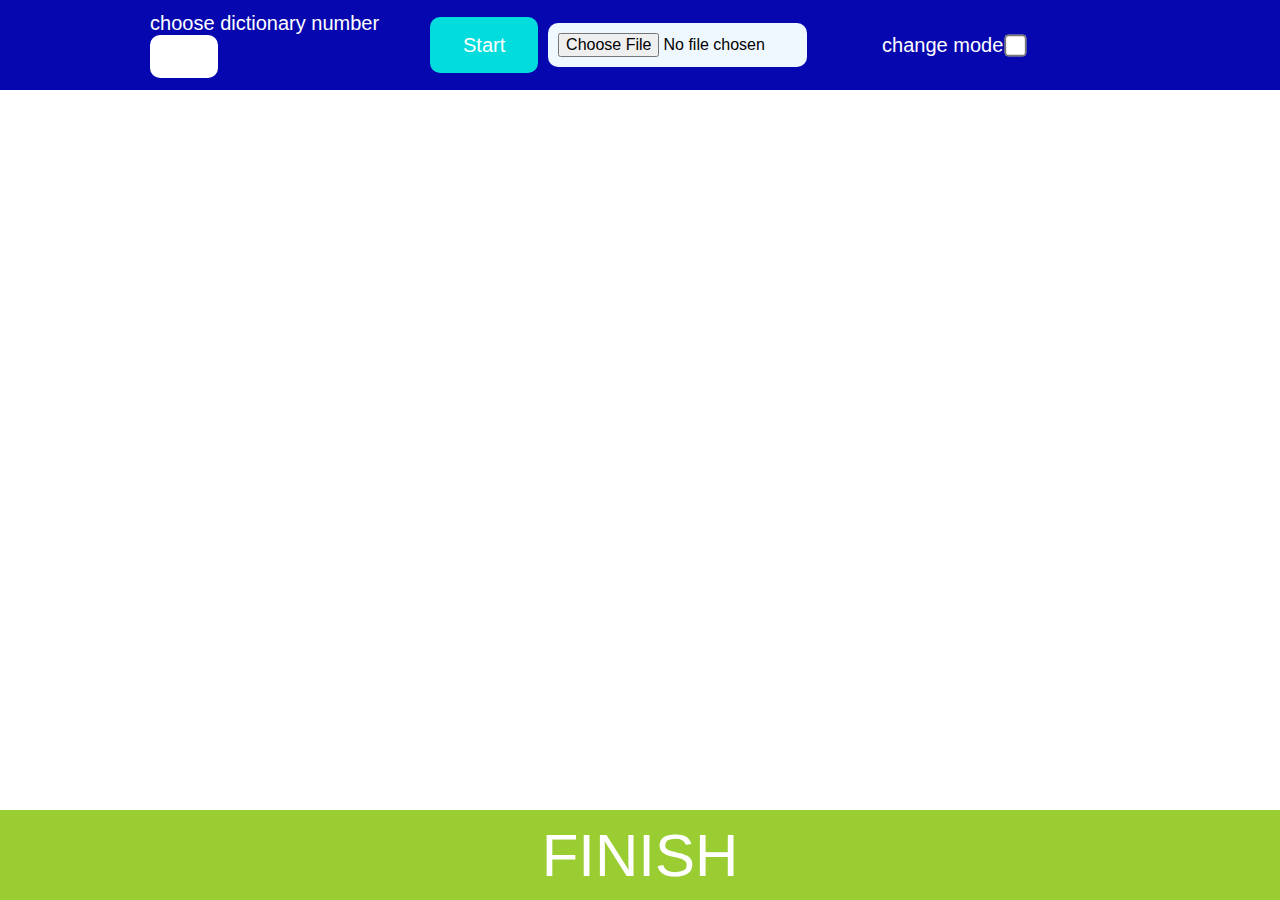
<file: index.html>
<!DOCTYPE html>
<html lang="en">

<head>
    <meta charset="UTF-8">
    <meta name="viewport" content="width=device-width, initial-scale=1.0">
    <title>Document</title>
    <link rel="stylesheet" href="css/style.css">
    <link rel="stylesheet" href="https://cdnjs.cloudflare.com/ajax/libs/font-awesome/6.7.2/css/all.min.css">
</head>

<body>
    <div class="container">
        <!-- HEDAER. -->
        <header>
            <nav>
                <div class="num">
                    <label for="number">choose dictionary number</label>
                    <input type="number" name="number" id="number">
                </div>
                <button class="start_button">Start</button>
                <div class="start-dad">
                    <input type="file" name="start" id="start">
                </div>
                <div class="mode">
                    <label for="mode">change mode</label>
                    <input type="checkbox" name="mode" id="mode">
                </div>
            </nav>
        </header>
        <!-- SECTION/. -->
        <section> </section>
        <!-- BUTTONS -->
        <button class="prev"><i class="fa-solid fa-arrow-left"></i></button>
        <button class="next"><i class="fa-solid fa-arrow-right"></i></button>
        <!-- FOOTER. -->
        <footer>
            <a href="result.html"><button class="fin_button">FINISH</button></a>
        </footer>
    </div>
    <script src="javScripts/app.js"></script>
</body>

</html>
</file>
<file: css/style.css>
html {
    font-size: 20px;
}

* {
    margin: 0;
    padding: 0;
    box-sizing: border-box;
    font-family: sans-serif;
    user-select: none;
}

.container {
    width: 100%;
    height: 100vh;
    position: relative;
}
/* PART HEADER/ */
header {
    width: 100%;
    padding: 2rem;
    height: 10vh;
    color: white;
    font-size: 1rem;
    background-color: rgb(7, 7, 176);
}

nav {
    margin: 0 auto;
    width: 90%;
    height: 10vh;
    display: flex;
    justify-content: center;
    align-items: center;
    gap: 10px;
}

nav div,
nav button {
    position: relative;
    bottom: 2rem;
}

#number {
    border: none;
    border-radius: 10px;
    -webkit-border-radius: 10px;
    -moz-border-radius: 10px;
    -ms-border-radius: 10px;
    -o-border-radius: 10px;
    padding: 0.5rem;
    width: 25%;
    font-size: 1rem;
}

.num {
    width: 25%;
}

.mode {
    position: relative;
    right: 10%;
}

.start-dad {
    width: 40%;
}

.start_button {
    padding: 0.5rem;
    border: none;
    background-color: rgb(3, 220, 220);
    border-radius: 10px;
    -webkit-border-radius: 10px;
    -moz-border-radius: 10px;
    -ms-border-radius: 10px;
    -o-border-radius: 10px;
    width: 10%;
    height: 6.3vh;
    color: white;
    font-size: 1rem;
    transition: 0.3s;
    -webkit-transition: 0.3s;
    -moz-transition: 0.3s;
    -ms-transition: 0.3s;
    -o-transition: 0.3s;
}

.start_button:hover {
    background-color: rgb(9, 173, 173);
    cursor: pointer;
}

#mode {
    transform: scale(1.7);
    -webkit-transform: scale(1.7);
    -moz-transform: scale(1.7);
    -ms-transform: scale(1.7);
    -o-transform: scale(1.7);
    cursor: pointer;
}

#start {
    padding: 0.5rem;
    width: 60%;
    background-color: aliceblue;
    border-radius: 10px;
    -webkit-border-radius: 10px;
    -moz-border-radius: 10px;
    -ms-border-radius: 10px;
    -o-border-radius: 10px;
    color: black;
    font-size: 0.8rem;
    cursor: pointer;
}
/* FOTTER BUTTON */
footer {
    width: 100%;
    height: 10vh;
}

.fin_button {
    height: 10vh;
    background-color: yellowgreen;
    color: white;
    position: fixed;
    bottom: 0;
    border: none;
    width: 100%;
    font-size: 3rem;
    font-family: Arial, Helvetica, sans-serif;
    transition: 0.3s;
}

.fin_button:hover {
    background-color: darkolivegreen;
    color: aqua;
    cursor: pointer;
}
/* PART SECTION. */
section {
    display: flex;
    justify-content: center;
    flex-wrap: wrap;
    gap: 10px;
    width: 80%;
    margin: auto;
    text-align: center;
    position: relative;
}

.box {
    width: 20%;
    height: 40vh;
    border-radius: 20px;
    border: 3px solid black;
}
.box img {
    object-fit: contain;
    width: 90%;
    height: 30vh;
}
.box input {
    outline: none;
    text-align: center;
    font-size: 1rem;
    font-family: 'Franklin Gothic Medium', 'Arial Narrow', Arial, sans-serif;
    font-weight: bold;
    border-radius: 5px;
}
.name_uzb {
    font-weight: bold;
    color: red;
}

.name_eng {
    position: relative;
    font-weight: bold;
    color: blue;
}

.display {
    overflow: hidden;
    width: 100%;
    height: 70vh;
    display: none;
}

.display img {
    width: 100%;
    height: 70vh;
    object-fit: contain;
}

.display_img {
    width: 100%;
    margin: 0 auto;
    display: grid;
    grid-template-columns: 100%;
}

.name_eng2 {
    position: absolute;
    left: 47%;
}
.next,
.prev {
    border: none;
    background: none;
    font-size: 3rem;
    display: none; 
    position: fixed;
    bottom: 10vh;
    cursor: pointer;
}

.next {
    right: 5%;
}

.prev {
    left: 5%; 
}

.next:active,
.prev:active {
    color: red;
    transform: scale(0.9);
}
</file>
